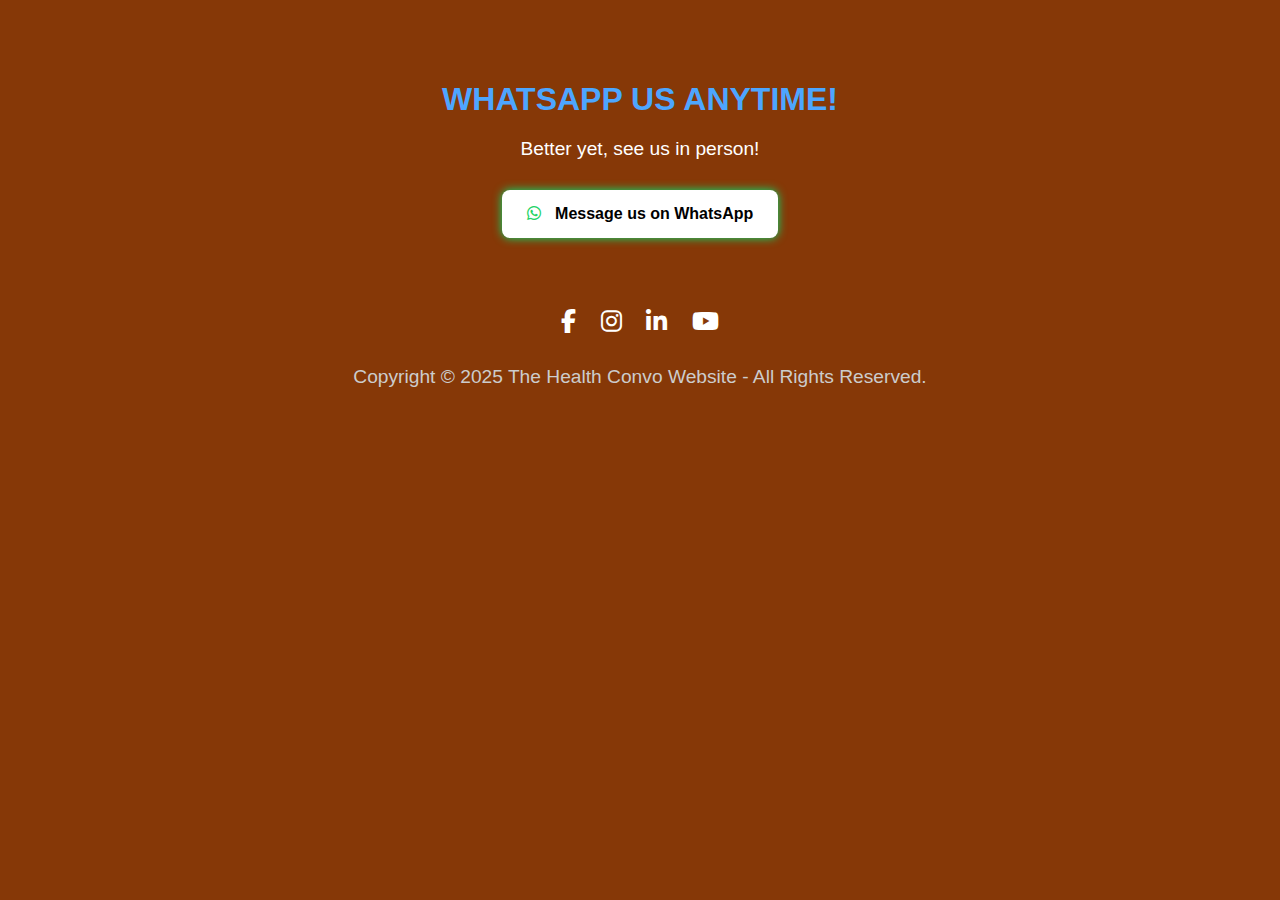
<file: moreinfo.html>
<!DOCTYPE html>
<html lang="en">
<head>
  <meta charset="UTF-8" />
  <meta name="viewport" content="width=device-width, initial-scale=1.0"/>
  <title>Contact Us</title>
  <link rel="stylesheet" href="style1.css" />
  <link rel="stylesheet" href="https://cdnjs.cloudflare.com/ajax/libs/font-awesome/6.4.0/css/all.min.css">
</head>
<body>
  <section class="contact-section">
    <h1>WHATSAPP US ANYTIME!</h1>
    <p>Better yet, see us in person!</p>
    <a href="https://wa.me/your-number" class="whatsapp-button" target="_blank">
      <i class="fab fa-whatsapp"></i> Message us on WhatsApp
    </a>

    <div class="social-icons">
      <a href="https://www.facebook.com/people/The-Health-Convo/61563414800987/?sk=about"><i class="fab fa-facebook-f"></i></a>
     <a href="https://www.instagram.com/thehealthconvoofficial?utm_source=ig_web_button_share_sheet&igsh=ZDNlZDc0MzIxNw=="><i class="fab fa-instagram"></i></a>
    <a href="https://www.linkedin.com/company/the-health-convo/?viewAsMember=true"><i class="fab fa-linkedin-in"></i></a>
     <a href="https://www.youtube.com/channel/UC3Akw2aSW63fvYyq6fDV4Kw"><i class="fab fa-youtube"></i></a>
     
    </div>

    <footer>
      <p>Copyright © 2025 The Health Convo Website - All Rights Reserved.</p>
    </footer>
  </section>
</body>
</html>
</file>
<file: style1.css>
body {
    margin: 0;
    font-family: Arial, sans-serif;
    background-color:#863807;
    color: white;
    text-align: center;
  }
  
  .contact-section {
    padding: 60px 20px;
  }
  
  .contact-section h1 {
    color: #4da6ff;
    font-size: 2em;
    margin-bottom: 10px;
  }
  
  .contact-section p {
    font-size: 1.2em;
    margin-bottom: 30px;
  }
  
  .whatsapp-button {
    display: inline-block;
    background-color: white;
    color: black;
    padding: 15px 25px;
    font-weight: bold;
    border-radius: 8px;
    text-decoration: none;
    margin-bottom: 40px;
    box-shadow: 0 0 10px #00e676;
  }
  
  .whatsapp-button i {
    color: #25D366;
    margin-right: 10px;
  }
  
  .social-icons {
    margin: 30px 0;
  }
  
  .social-icons a {
    color: white;
    margin: 0 10px;
    font-size: 1.5em;
    text-decoration: none;
    transition: color 0.3s;
  }
  
  .social-icons a:hover {
    color: #4da6ff;
  }
  
  footer p {
    font-size: 0.9em;
    color: #ccc;
  }
</file>
